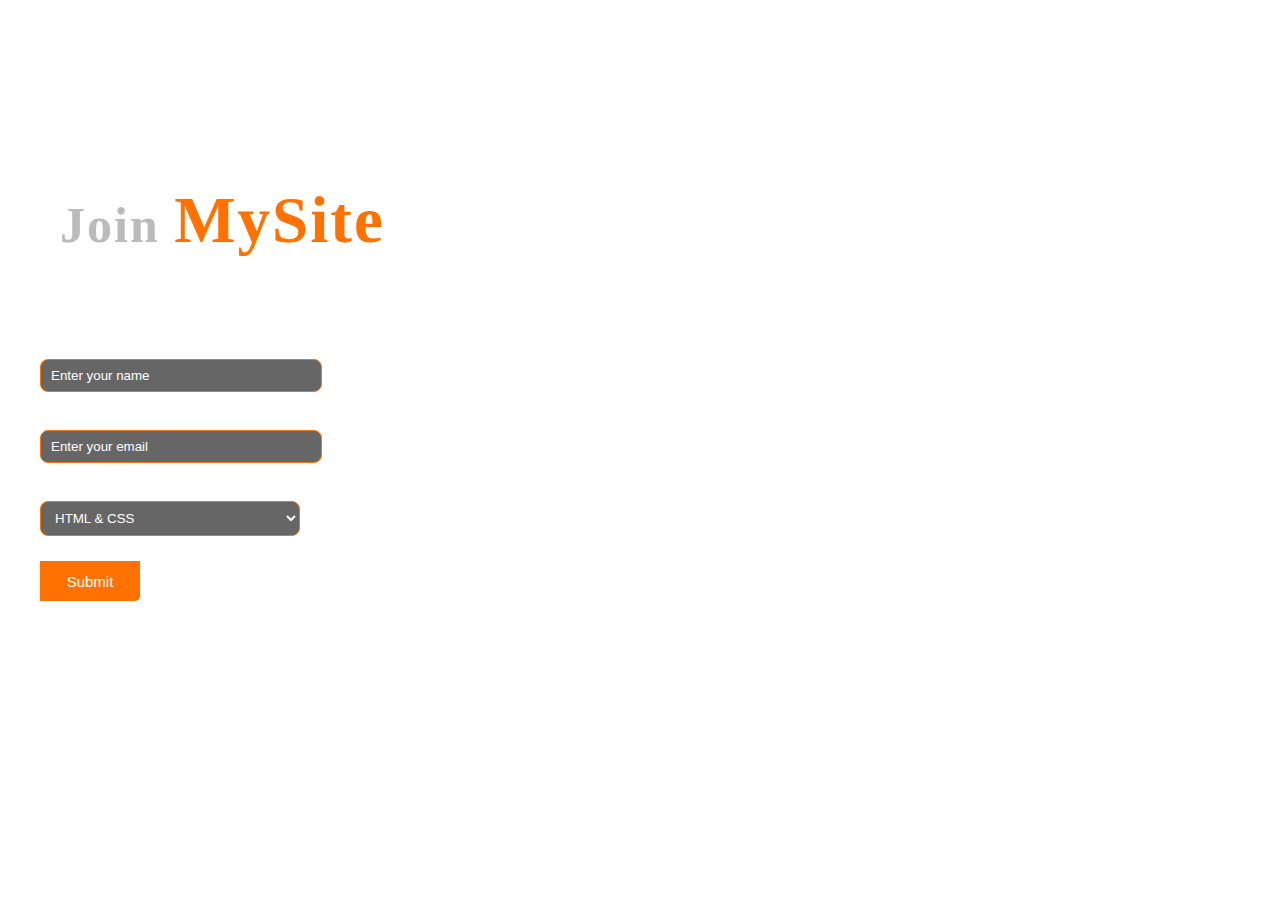
<file: Join.html>
<!DOCTYPE html>
<html lang="en">
<head>
  <meta charset="utf-8">
  <meta name="viewport" content="width=device-width, initial-scale=1">
  <title>Join Us - My Website</title>
  <link rel="stylesheet" href="style.css">
</head>
<body>

<nav class="navbar">
  <ul class="menu">
    <li><a href="index.html">HOME</a></li>
    <li><a href="about.html">ABOUT</a></li>
    <li><a href="Join.html">JOIN</a></li>
    <li><a href="index.html#gallery">GALLERY</a></li>
  </ul>
</nav>

<div class="content">
  <h1>Join <span>MySite</span></h1>
  <p class="par">Want to start learning programming with us? Fill out the form below to sign up and get updates about new tutorials and projects.</p>

  <form class="join">
    <label>Your Name<br>
      <input type="text" placeholder="Enter your name" required>
    </label><br>

    <label>Email<br>
      <input type="email" placeholder="Enter your email" required>
    </label><br>

    <label>Programming Interest<br>
      <select>
        <option>HTML & CSS</option>
        <option>JavaScript</option>
        <option>Python</option>
        <option>Other</option>
      </select>
    </label><br>

    <button class="btn" type="submit">Submit</button>
  </form>

  <section class="thank-note">
    <p class="par">We’ll keep you updated with simple projects and examples to help you learn step by step!</p>
  </section>
</div>

</body>
</html>
</file>
<file: style.css>
*{
    margin: 0;
    padding: 0;
}

.main{
    width: 100%;
    background: linear-gradient(to top, rgba(0,0,0,0.5)50%,rgba(0,0,0,0.5)50%), url(images/1.jpg);
    background-position: center;
    background-size: cover;
    height: 100vh;
}

.navbar{
    width: 1200px;
    height: 75px;
    margin: auto;
}

.icon{
    width: 200px;
    float: left;
    height: 70px;
}

.logo{
    color: #DAF7A6;
    font-size: 35px;
    font-family: Arial;
    padding-left: 20px;
    float: left;
    padding-top: 10px;
    margin-top: 5px
}

.menu{
    width: 400px;
    float: left;
    height: 70px;
}

ul{
    float: left;
    display: flex;
    justify-content: center;
    align-items: center;
}

ul li{
    list-style: none;
    margin-left: 62px;
    margin-top: 27px;
    font-size: 14px;
}

ul li a{
    text-decoration: none;
    color: #fff;
    font-family: Arial;
    font-weight: bold;
    transition: 0.4s ease-in-out;
}

ul li a:hover{
    color: #ff7200;
}

.search{
    width: 330px;
    float: left;
    margin-left: 270px;
}

.srch{
    font-family: 'Times New Roman';
    width: 200px;
    height: 40px;
    background: transparent;
    border: 1px solid #ff7200;
    margin-top: 13px;
    color: #fff;
    border-right: none;
    font-size: 16px;
    float: left;
    padding: 10px;
    border-bottom-left-radius: 5px;
    border-top-left-radius: 5px;
}

.btn{
    width: 100px;
    height: 40px;
    background: #ff7200;
    border: 2px solid #ff7200;
    margin-top: 13px;
    color: #fff;
    font-size: 15px;
    border-bottom-right-radius: 5px;
    border-bottom-right-radius: 5px;
    transition: 0.2s ease;
    cursor: pointer;
}
.btn:hover{
    color: #000;
}

.btn:focus{
    outline: none;
}

.srch:focus{
    outline: none;
}

.content{
    width: 1200px;
    height: auto;
    margin: auto;
    color: #fff;
    position: relative;
}

.content .par{
    padding-left: 20px;
    padding-bottom: 25px;
    font-family: Arial;
    letter-spacing: 1.2px;
    line-height: 30px;
}

.content h1{
    font-family: 'Calibri';
    font-size: 50px;
    padding-left: 20px;
    margin-top: 9%;
    letter-spacing: 2px;
    color: #bbb;
}

.content .cn{
    width: 160px;
    height: 40px;
    background: #ff7200;
    border: none;
    margin-bottom: 10px;
    margin-left: 20px;
    font-size: 18px;
    border-radius: 10px;
    cursor: pointer;
    transition: .4s ease;
    
}

.content .cn a{
    text-decoration: none;
    color: #000;
    transition: .3s ease;
}

.cn:hover{
    background-color: #fff;
}

.content span{
    color: #ff7200;
    font-size: 65px
}

.form{
    width: 250px;
    height: 380px;
    background: linear-gradient(to top, rgba(0,0,0,0.8)50%,rgba(0,0,0,0.8)50%);
    position: absolute;
    top: -20px;
    left: 870px;
    transform: translate(0%,-5%);
    border-radius: 10px;
    padding: 25px;
}

.form h2{
    width: 220px;
    font-family: sans-serif;
    text-align: center;
    color: #ff7200;
    font-size: 22px;
    background-color: #fff;
    border-radius: 10px;
    margin: 2px;
    padding: 8px;
}

.form input{
    width: 240px;
    height: 35px;
    background: transparent;
    border-bottom: 1px solid #ff7200;
    border-top: none;
    border-right: none;
    border-left: none;
    color: #fff;
    font-size: 15px;
    letter-spacing: 1px;
    margin-top: 30px;
    font-family: sans-serif;
}

.form input:focus{
    outline: none;
}

::placeholder{
    color: #fff;
    font-family: Arial;
}

.btnn{
    width: 240px;
    height: 40px;
    background: #ff7200;
    border: none;
    margin-top: 30px;
    font-size: 18px;
    border-radius: 10px;
    cursor: pointer;
    color: #fff;
    transition: 0.4s ease;
}
.btnn:hover{
    background: #fff;
    color: #ff7200;
}
.btnn a{
    text-decoration: none;
    color: #000;
    font-weight: bold;
}
.form .link{
    font-family: Arial, Helvetica, sans-serif;
    font-size: 17px;
    padding-top: 20px;
    text-align: center;
}
.form .link a{
    text-decoration: none;
    color: #ff7200;
}
.liw{
    padding-top: 15px;
    padding-bottom: 10px;
    text-align: center;
}
.icons a{
    text-decoration: none;
    color: #fff;
}
.icons ion-icon{
    color: #fff;
    font-size: 30px;
    padding-left: 14px;
    padding-top: 5px;
    transition: 0.3s ease;
}
.icons ion-icon:hover{
    color: #ff7200;
}

/* --- Lab 5 extra styles and animations --- */

/* Make navbar width flexible so it works on all pages */
.navbar{
    width: 100%;
    max-width: 1200px;
    height: 75px;
    margin: auto;
}

/* Gallery section on the Home page */
.gallery{
    margin: 40px 20px;
}
.gallery h2{
    font-family: Arial;
    margin-bottom: 15px;
}
.grid{
    display: grid;
    gap: 10px;
    grid-template-columns: repeat(3, minmax(0, 1fr));
}
.grid img{
    width: 100%;
    height: 200px;
    object-fit: cover;
    border-radius: 10px;
    animation: floatUp 6s ease-in-out infinite;
}

/* About page helpers */
.about-list{
    margin: 10px 0 15px 35px;
}
.about-list li{
    margin-bottom: 5px;
}
.about-sect{
    margin-top: 20px;
}

/* Join page form */
.join{
    margin-top: 20px;
}
.join input,
.join select{
    margin: 8px 0 12px;
    padding: 8px 10px;
    border-radius: 8px;
    border: 1px solid #ff7200;
    background: rgba(0,0,0,0.6);
    color: #fff;
    width: 260px;
}
.thank-note{
    margin-top: 16px;
}

/* SUPER visible animations for Lab 5 */
.hero-title{
    animation: fadeIn 1.2s ease-out both;
}
.hero-title span{
    animation: colorChange 3s infinite;
}

/* Keyframes */
@keyframes fadeIn{
    from{
        opacity: 0;
        transform: translateY(15px);
    }
    to{
        opacity: 1;
        transform: translateY(0);
    }
}

@keyframes floatUp{
    0%,100%{
        transform: translateY(0);
    }
    50%{
        transform: translateY(-8px);
    }
}

@keyframes colorChange{
    0%{
        color: #ff7200;
    }
    50%{
        color: #DAF7A6;
    }
    100%{
        color: #ff7200;
    }
}
</file>
